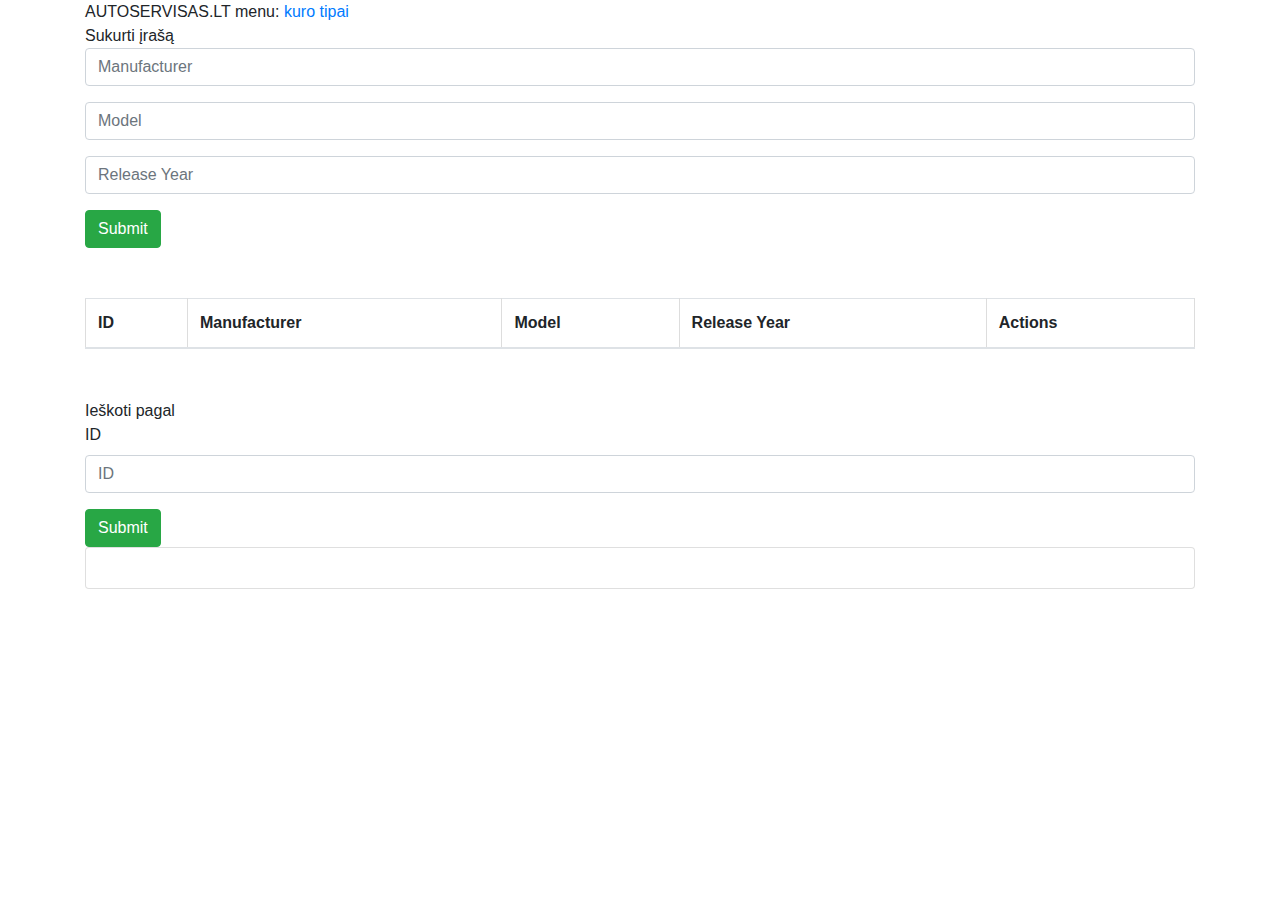
<file: index.html>
<!DOCTYPE html>
<html lang="en">

<head>
    <meta charset="UTF-8">
    <meta name="viewport" content="width=device-width, initial-scale=1.0">
    <title>Autoservisas</title>
    <link rel="stylesheet" href="https://maxcdn.bootstrapcdn.com/bootstrap/4.0.0/css/bootstrap.min.css">
    <script src="https://maxcdn.bootstrapcdn.com/bootstrap/4.0.0/js/bootstrap.min.js"></script>
    <link rel="stylesheet" href="./main.css">
    <script defer src="main.js"></script>
</head>

<body>
    <div class="container">
        <div id="header">
            AUTOSERVISAS.LT
            menu: <a href="./fuelTypes.html">kuro tipai</a>
        </div>
        <form id="vehicleForm">
            <div>Sukurti įrašą</div>
            <div class="form-group" id="createVehicleForm">
                <input type="text" class="form-control" id="manufacturer" placeholder="Manufacturer">
            </div>
            <div class="form-group">
                <input type="text" class="form-control" id="model" placeholder="Model">
            </div>
            <div class="form-group">
                <input type="text" class="form-control" id="releaseYear" placeholder="Release Year">
            </div>
        </form>
        <button type="button" class="btn btn-success" id="submitNewVehicle">Submit</button>
        <table class="table" id="listOfVehicles">
            <thead>
                <tr>
                    <th scope="col">ID</th>
                    <th scope="col">Manufacturer</th>
                    <th scope="col">Model</th>
                    <th scope="col">Release Year</th>
                    <th scope="col">Actions</th>
                </tr>
            </thead>
            <tbody>
            </tbody>
        </table>

        <form id="editForm">

        </form>

        <form id="OneVehicleForm">
            <div>Ieškoti pagal</div>
            <div class="form-group" id="getVehicleForm">
                <label for="ID">ID</label>
                <input type="text" class="form-control" id="vehicleIdInput" placeholder="ID">
            </div>
        </form>
        <button type="button" class="btn btn-success" id="getVehicle">Submit</button>
        <div class="card" id="vehicleCard">
            <div class="card-body">

            </div>
        </div>
    </div>
</body>

</html>
</file>
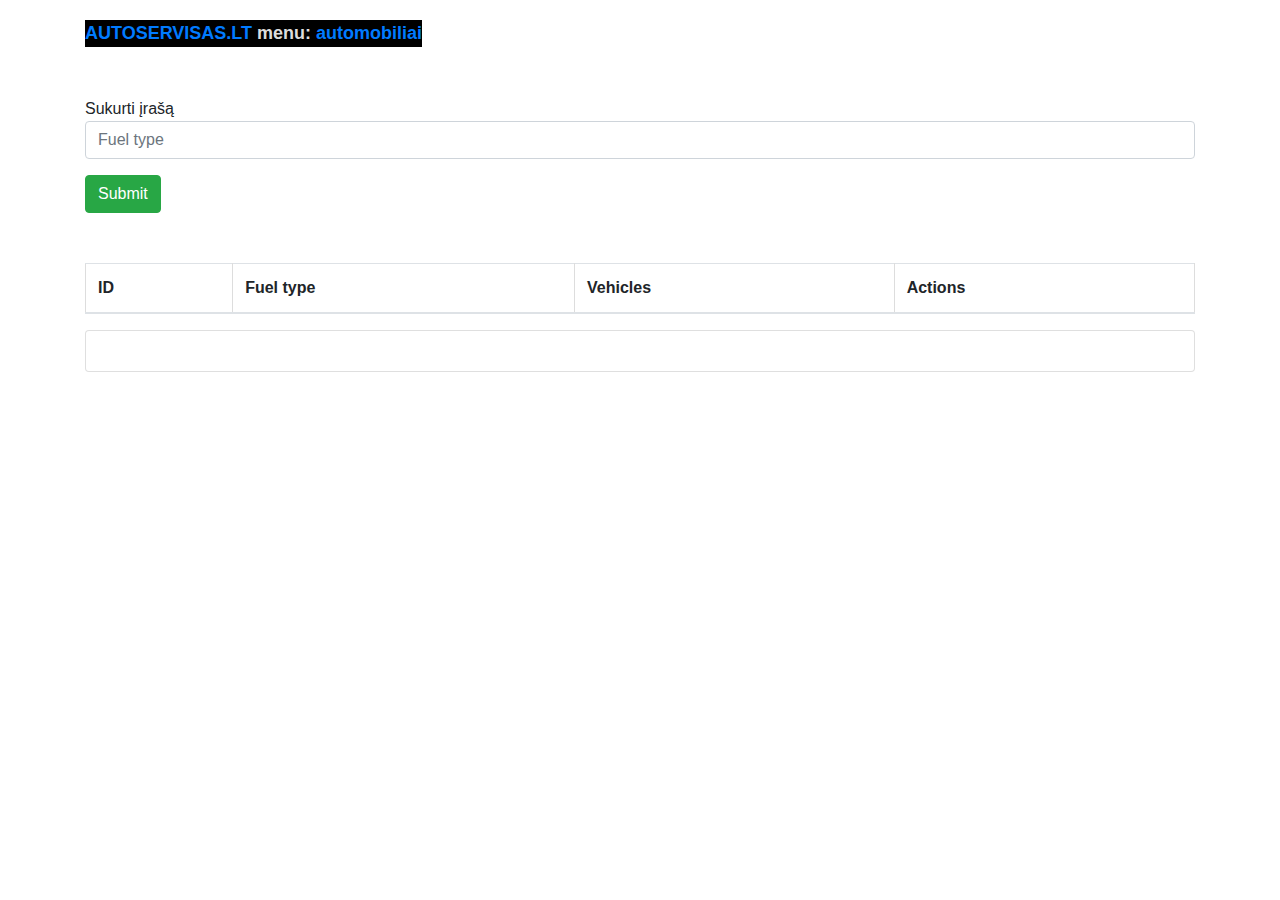
<file: fuelTypes.html>
<!DOCTYPE html>
<html lang="en">

<head>
    <meta charset="UTF-8">
    <meta name="viewport" content="width=device-width, initial-scale=1.0">
    <title>Autoservisas</title>
    <link rel="stylesheet" href="https://maxcdn.bootstrapcdn.com/bootstrap/4.0.0/css/bootstrap.min.css">
    <link rel="stylesheet" href="./fuelTypes.css">
    <script defer src="fuelTypes.js"></script>
</head>

<body>
    <div class="container">
        <div id="header">
            <a href="">AUTOSERVISAS.LT</a>
            menu: <a href="./vehicles.html">automobiliai</a>
        </div>
        <form id="fuelForm">
            <div>Sukurti įrašą</div>
            <div class="form-group" id="createFuelForm">
                <input type="text" class="form-control" id="fuelType" placeholder="Fuel type">
            </div>
        </form>
        <button type="button" class="btn btn-success" id="submitNewFuelType">Submit</button>
        <table class="table" id="listOfFuelTypes">
            <thead>
                <tr>
                    <th scope="col">ID</th>
                    <th scope="col">Fuel type</th>
                    <th scope="col">Vehicles</th>
                    <th scope="col">Actions</th>
                </tr>
            </thead>
            <tbody>
            </tbody>
        </table>
        <form id="editFuelTypeForm">

        </form>
        <div class="card" id="fuelTypeCard">
            <div class="card-body">

            </div>
        </div>
        <div id="getFuelType"></div>
    </div>
</body>

</html>
</file>
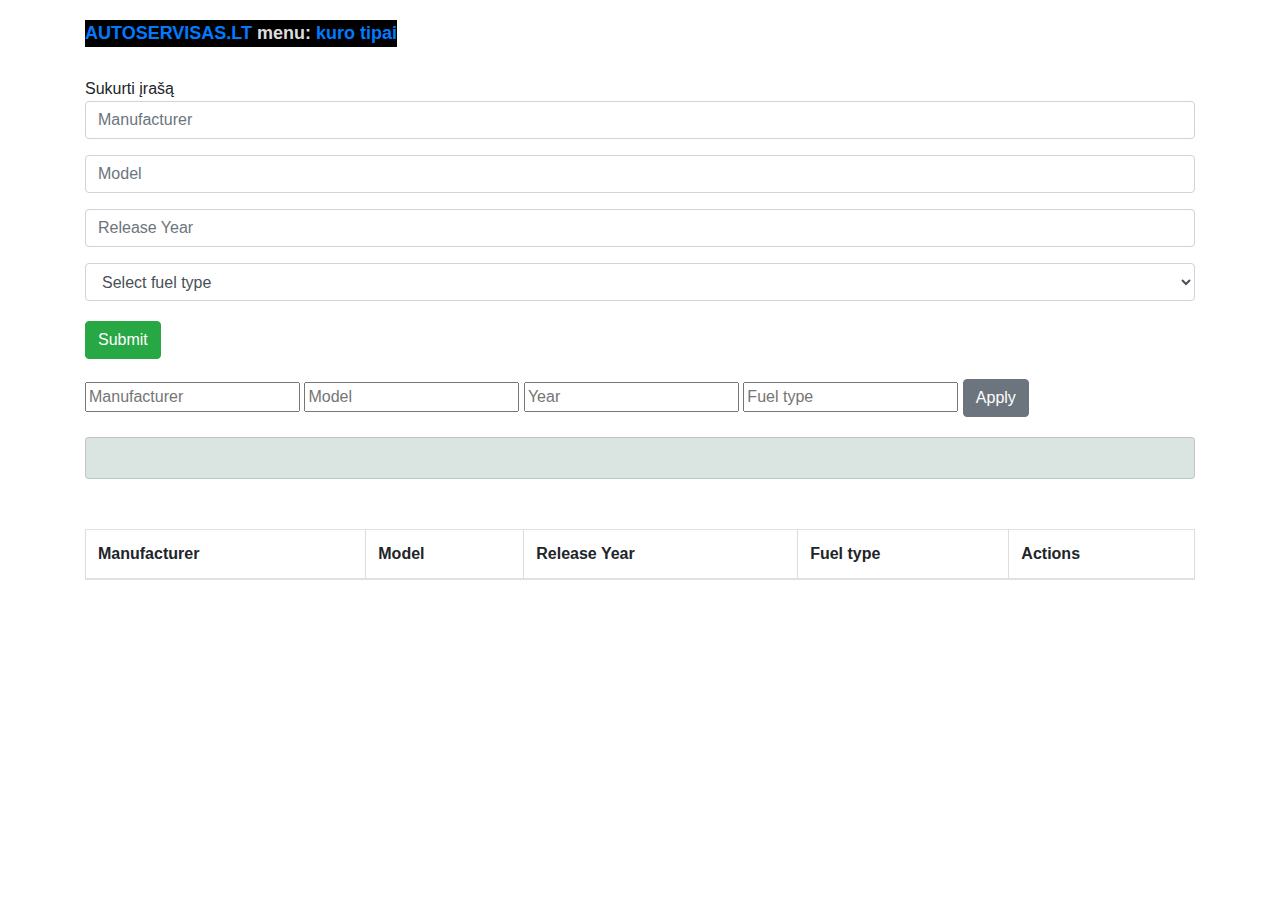
<file: vehicles.html>
<!DOCTYPE html>
<html lang="en">

<head>
    <meta charset="UTF-8">
    <meta name="viewport" content="width=device-width, initial-scale=1.0">
    <title>Autoservisas</title>
    <link rel="stylesheet" href="https://maxcdn.bootstrapcdn.com/bootstrap/4.0.0/css/bootstrap.min.css">
    <script src="https://maxcdn.bootstrapcdn.com/bootstrap/4.0.0/js/bootstrap.min.js"></script>
    <link rel="stylesheet" href="./vehicles.css">
    <script defer src="./fuelTypes.js"></script>
    <script defer src="vehicles.js"></script>
</head>

<body>
    <div class="container">
        <div id="header">
            <a href="">AUTOSERVISAS.LT</a>
            menu: <a href="./fuelTypes.html">kuro tipai</a>
        </div>
        <form id="vehicleForm">
            <div>Sukurti įrašą</div>
            <div class="form-group" id="createVehicleForm">
                <input type="text" class="form-control" id="manufacturer" placeholder="Manufacturer">
            </div>
            <div class="form-group">
                <input type="text" class="form-control" id="model" placeholder="Model">
            </div>
            <div class="form-group">
                <input type="text" class="form-control" id="releaseYear" placeholder="Release Year">
            </div>
            <div>
                <select id="fuelTypesForCreateVehicle" class="form-control">
                    <option value="">Select fuel type</option>
                </select>
            </div>
        </form>
        <button type="button" class="btn btn-success" id="submitNewVehicle">Submit</button>

        <div id="filter-container">
            <input type="text" id="manufacturer-filter" placeholder="Manufacturer">
            <input type="text" id="model-filter" placeholder="Model">
            <input type="text" id="year-filter" placeholder="Year">
            <input type="text" id="fuel-type-filter" placeholder="Fuel type">
            <button class="btn btn-secondary" id="apply-filter">Apply</button>
        </div>
        <div class="card" id="vehicleCard">
            <div class="card-body">
            </div>
        </div>
        <table class="table" id="listOfVehicles">
            <thead>
                <tr>
                    <th scope="col">Manufacturer</th>
                    <th scope="col">Model</th>
                    <th scope="col">Release Year</th>
                    <th scope="col">Fuel type</th>
                    <th scope="col">Actions</th>
                </tr>
            </thead>
            <tbody>
            </tbody>
        </table>
        <form id="editForm">
        </form>
    </div>
</body>

</html>
</file>
<file: main.css>
.table,
th,
td {
    border: 1px solid #ddd;
}

#listOfVehicles {
    margin-top: 50px;
}

#OneVehicleForm {
    margin-top: 50px;
}

#editForm {
    margin-top: 50px;
}
</file>
<file: fuelTypes.css>
#header {
    margin-top: 20px;
    font-weight: 900;
    font-size: large;
    display: inline-block;
    background-color: black;
    color: #ddd;
}

.table,
th,
td {
    border: 1px solid #ddd;
}

#listOfFuelTypes {
    margin-top: 50px;
}

#OneFuelTypeForm {
    margin-top: 50px;
}

#fuelTypeForm {
    margin-top: 30px;
}

#fuelForm {
    margin-top: 50px;
}
.btn-primary {
    margin-left: 20px;
}

.btn-danger {
    margin-left: 20px;
}
</file>
<file: vehicles.css>
#header {
    margin-top: 20px;
    font-weight: 900;
    font-size: large;
    display: inline-block;
    background-color: black;
    color: #ddd;
}

.table,
th,
td {
    border: 1px solid #ddd;
}

#listOfVehicles {
    margin-top: 50px;
}

#OneVehicleForm {
    margin-top: 50px;
}

#editForm {
    margin-top: 50px;
}

#vehicleForm {
    margin-top: 30px;
}

.btn-primary {
    margin-left: 20px;
}

.btn-danger {
    margin-left: 20px;
}

#dropdownFuelTypeButton {
    width: 100%;
}

#submitNewVehicle{
    margin-top: 20px;
}

#filter-container {
    margin-top: 20px;
}

#vehicleCard {
    background-color: rgb(218, 228, 225);
    margin-top: 20px;
}
</file>
